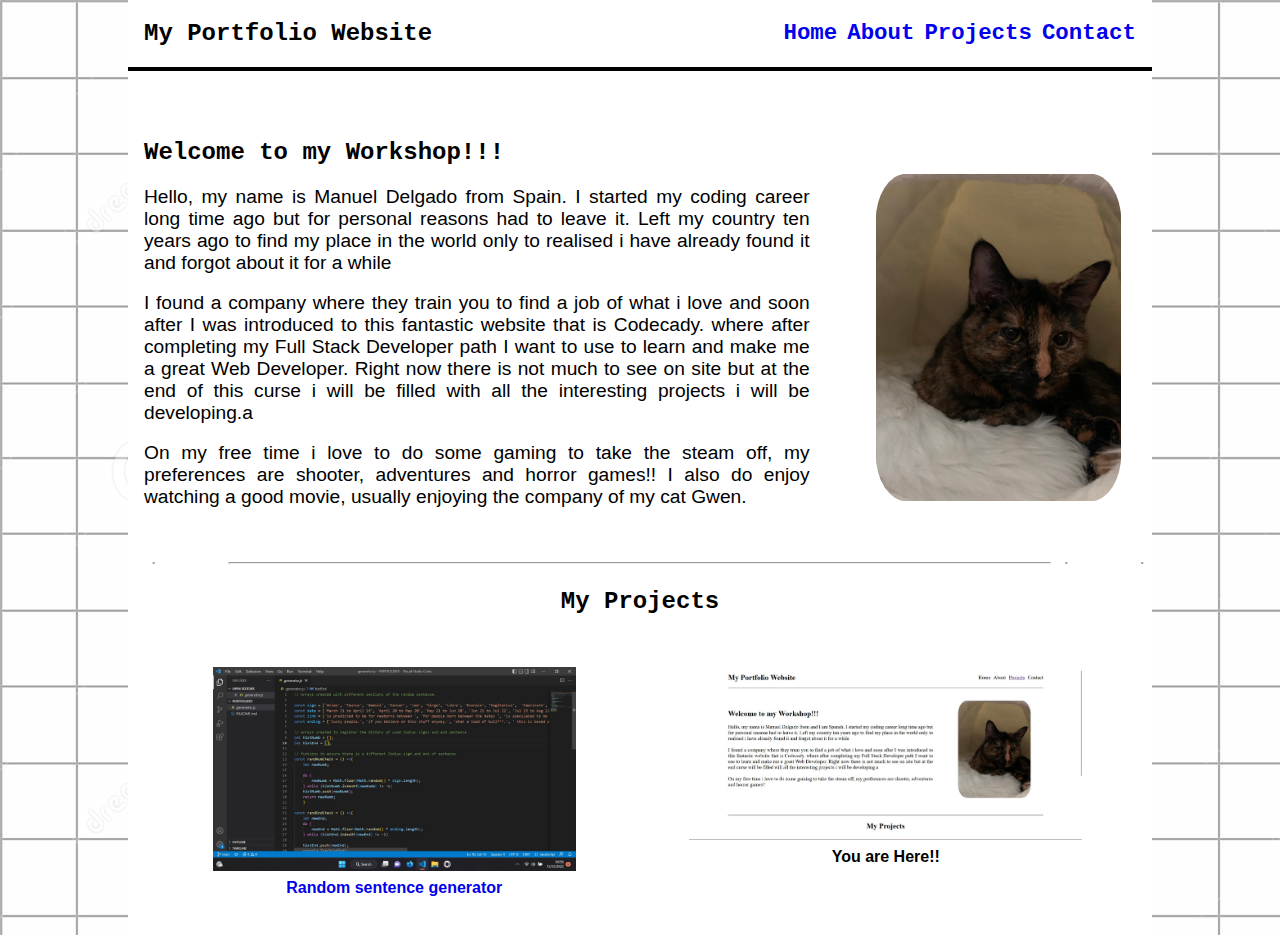
<file: index.html>
<!DOCTYPE html>
<html>
    <head>
        <title>My Projects Website</title>
        <link href="style.css" rel="stylesheet">
    </head>
    <body>
        <header>
           <h2>My Portfolio Website</h2>
            <nav>
                <ol>
                    <li><a href="#">Home</a></li>
                    <li><a href="#aboutText">About</a></li>
                    <li id="option"><a href="#projects">Projects</a>
                        <ol id="submenu">
                            <li><a href="project01.html" alt="link to project 01">Project 1</a></li>
                            <li>Project 2</li>  
                        </ol>
                    </li>
                    <li><a href="contact.html">Contact</a></li>
                </ol>
            </nav>
        </header>
        <section id="about">
            <div id="aboutText">
                <h2>Welcome to my Workshop!!!</h2>
                <p>Hello, my name is Manuel Delgado from Spain. I started my coding career long time ago but for personal reasons had to leave it. Left my country 
                ten years ago to find my place in the world only to realised i have already found it and forgot about it for a while</p><br>
                <p>I found a company where they train you to find a job of what i love and soon after I was introduced to this fantastic website that is Codecady. 
                where after completing my Full Stack Developer path I want to use to learn and make me a great Web Developer. Right now there is not much to see on site
                but at the end of this curse i will be filled with all the interesting projects i will be developing.a</p><br>
                <p>On my free time i love to do some gaming to take the steam off, my preferences are shooter, adventures and horror games!! I also do enjoy watching a good movie, usually
                enjoying the company of my cat Gwen.
                </p><br><br><br>
            </div>
            <div id="aboutPicture">
                    <img src="./images/myCat.jpg" alt="Picture of my cat Queenie">           
            </div>
        </section>
        <hr>
        <h2 id="projectTitle">My Projects</h2>
        <section id="projects">
            <div>
                <img src="./images/portfolio01/portfolio01icon.jpg" alt="Image of first project main file">
                <span><a href="project01.html" alt="link to project 01">Random sentence generator</a></span>
            </div>
            <div>
                <img src="./images/portfolio02/portfolio02icon.jpg" alt="This website's webpage">
                <span>You are Here!!</span>
            </div>
        </section>
    <script src="main.js"></script>
</body>
</html>
</file>
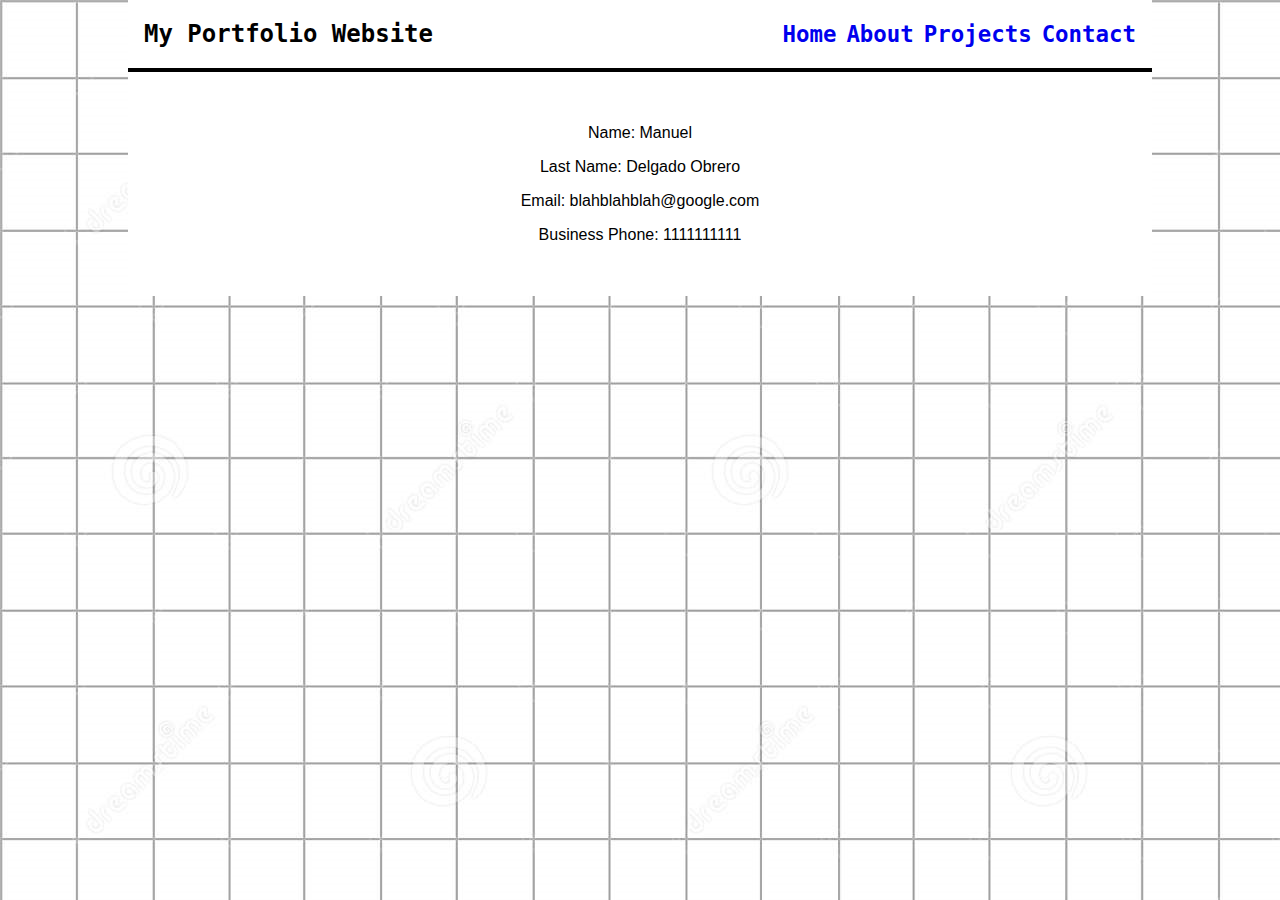
<file: contact.html>
<!DOCTYPE html>
<html>
<head>
    <link href="style.css" rel="stylesheet">
    <title>Conctact Information</title>
</head>
<body>
    <header>
        <h2>My Portfolio Website</h2>
            <nav>
                <ol>
                    <li><a href="index.html">Home</a></li>
                    <li><a href="index.html#aboutText">About</a></li>
                    <li id="option"><a href="index.html#projects">Projects</a>
                        <ol id="submenu">
                            <li><a href="project01.html" alt="link to project 01">Project 1</a></li>
                            <li>Project 2</li>  
                        </ol>
                    </li>
                    <li><a href="#">Contact</a></li>
                </ol>
            </nav>
    </header>
    <section id="contact">
        <br>
        <br>
        <p>Name: Manuel</p>
        <p>Last Name: Delgado Obrero</p>
        <p>Email: blahblahblah@google.com</p>
        <p>Business Phone: 1111111111</p>
        <br>
        <br>
    </section>
    <script src="main.js"></script>
</body>
</html>
</file>
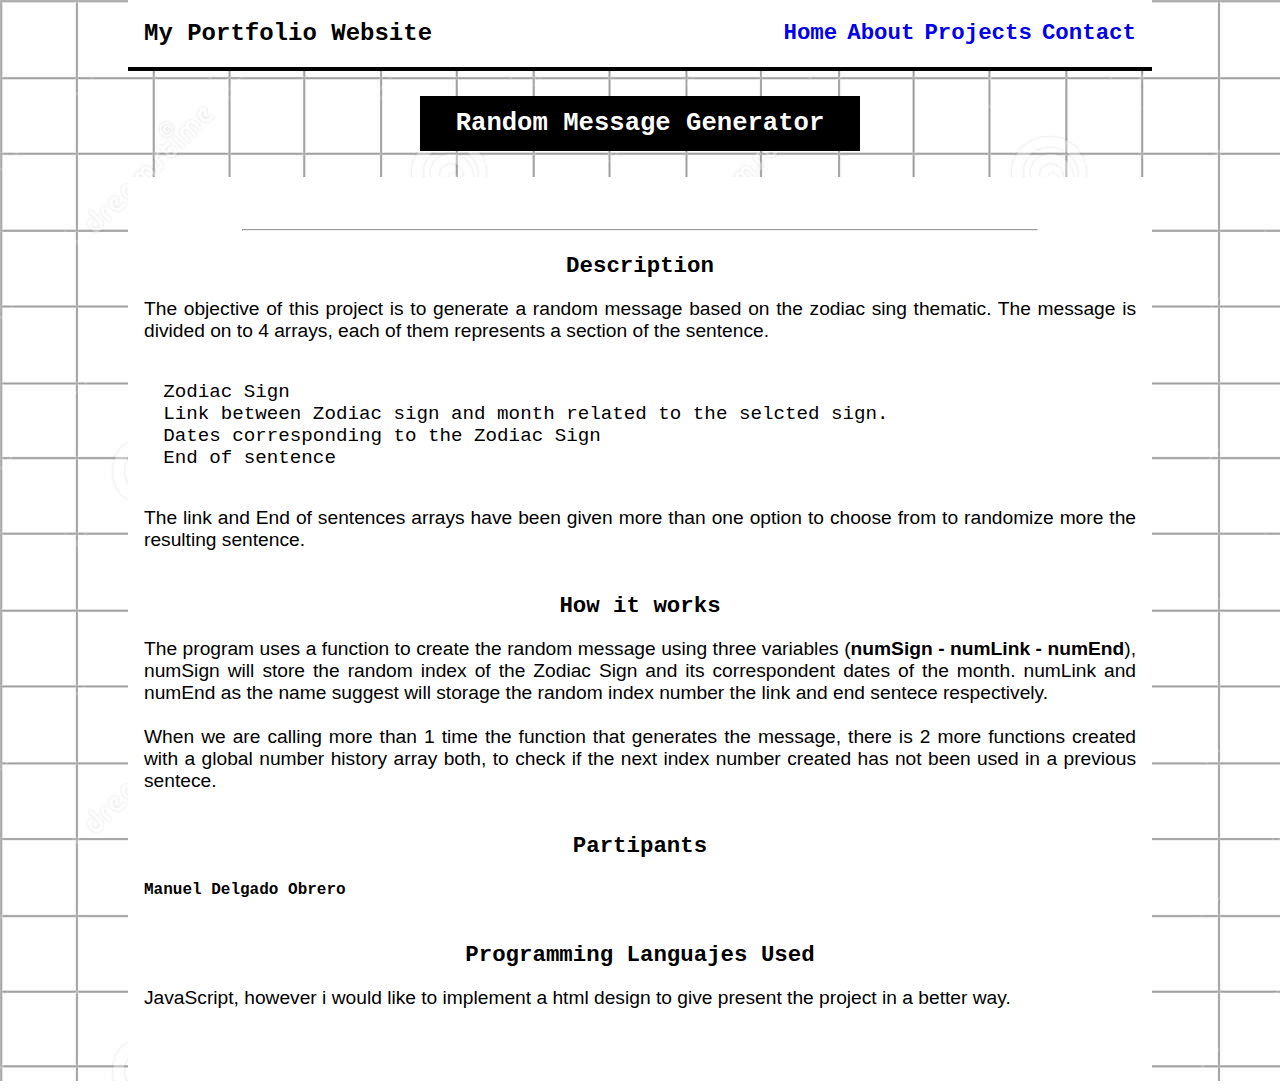
<file: project01.html>
<!DOCTYPE html>
<html>
<head>
    <link href="style.css" rel="stylesheet">
    <link href="styleprojects.css" rel="stylesheet">
</head>
<body>
    <header>
        <h2>My Portfolio Website</h2>
            <nav>
                <ol>
                    <li><a href="index.html">Home</a></li>
                    <li><a href="index.html#aboutText">About</a></li>
                    <li id="option"><a href="index.html#projects">Projects</a>
                        <ol id="submenu">
                            <li><a href="project01.html" alt="link to project 01">Project 1</a></li>
                            <li>Project 2</li>  
                        </ol>
                    </li>
                    <li><a href="contact.html">Contact</a></li>
                </ol>
            </nav>
    </header>
    <h2 class="genStyle"n id="mTitle">Random Message Generator</h2>
    
    <ol class="genStyle">
    <br>
    <br>
    <hr>
        <li><h3 class="sTitle">Description</h3>
            <p>The objective of this project is to generate a random message based on the zodiac sing thematic. The message is divided on to 4 arrays, each of them
                represents a section of the sentence.
                <ol class="genStyle">
                    <li>Zodiac Sign</li>
                    <li>Link between Zodiac sign and month related to the selcted sign.</li>
                    <li>Dates corresponding to the Zodiac Sign</li>
                    <li>End of sentence</li>
                </ol>
            </p>
            <p>The link and End of sentences arrays have been given more than one option to choose from to randomize more the resulting sentence.</p>
        </li>
        <li><h3 class="sTitle">How it works</h3>
            <p>The program uses a function to create the random message using three variables (<b>numSign - numLink - numEnd</b>), numSign will store the random index of
            the Zodiac Sign and its correspondent dates of the month. numLink and numEnd as the name suggest will storage the random index number the link and end sentece respectively.<br><br>
            When we are calling more than 1 time the function that generates the message, there is 2 more functions created with a global number history array both, to check if the next index number
            created has not been used in a previous sentece.</p>
        </li>
        <li><h3 class="sTitle">Partipants</h3>
            <h4>Manuel Delgado Obrero</h4>
        </li>
        <li><h3 class="sTitle">Programming Languajes Used</h3>
            <p>JavaScript, however i would like to implement a html design to give present the project in a better way.</p>
        </li>
        <br>
        <br>
    </ol>
    <script src="main.js"></script>
</body>
</html>
</file>
<file: style.css>
/*Body Style*/

body{
    width: 80%;
    margin:0 auto;
    background-image: url("images/backgroundGrid.jpeg");
}

hr {
    width: 80%;
}

@import url('https://fonts.googleapis.com/css2?family=Ubuntu&display=swap');
@import url('https://fonts.googleapis.com/css2?family=Martian+Mono&display=swap');

p, span {
    font-family: 'Ubuntu', sans-serif;
}

h2, h3, ol{
    font-family: 'Martian Mono', monospace;
}
header, section, #projectTitle{
    background-color: white;
}

hr {
    margin: 0 auto;
}

a {
    text-decoration: none;
}


/*Header area styles*/
header{
    display: flex;
    justify-content: space-between;
    border-bottom: 0.3em solid black;
    align-items: center;
    padding: 0 1em;
}

ol {
    display: flex;
    list-style-type: none;
}

header li{
    padding-left: 10px;
    font-weight: bold;
    font-size: 1.4em;
}

header a:visited{
    color: black;
}

header a:hover{
    color: red;
}

#submenu {
    display: none;
    position: absolute;
    padding: 0;
    
}

#submenu li{
    font-size: 1em;
    background-color: white;
    padding: 0.3em 0.2em;
    text-align: center;
}


/*About section*/
#about{
    display: flex;
    justify-content: space-between;
}

#aboutText{
    width: 65%;
    padding-top: 3em;
    padding-left: 1em;
}
#aboutText p{
    text-align: justify;
    margin: 0 auto;
    font-size: 1.2em;
}

#aboutPicture{
   width: 30%;
   margin-top:4.5em;
}

#aboutPicture img{
    max-width: 80%;
    max-height: 80%;
    padding: 10%;
    border-radius:20%;
}

/*Projects Section*/
#projectTitle{
    text-align: center;
    margin: 0 auto;
    padding: 1em;
}

#projects {
    display: flex;
    padding: 2%;
}

#projects div{
    width: 50%;
}

#projects div img{
    display: block;
    max-width: 80%;
    max-height: 80%;
    margin: 0.5em auto;
}

#projects div span{
    font-weight: bold;
    display: block; 
    text-align: center;
}


/*Conctact Style page*/
#contact{
    text-align: center;
}

@media screen and (max-width: 800px) {
    body {
        width: 100%;
    }

    #aboutPicture {
        height: 75%;
        align-self: center;
    }
}

@media screen and (max-width: 500px){
    header{
        flex-direction: column;
    }

    header, nav ol, nav li{
        padding: 0;
    }

    nav{
        width: 100%;
    }

    nav li{
        font-size: 1.3em;
    }

    nav ol{
        justify-content: space-evenly;
    }

    #submenu li{
        background-color: black;
        color: white;
    }

    #submenu a:visited {
        color: white;
    }

    #submenu a:hover {
        color: red;
    }

    #about {
        flex-direction: column;
    }

    #aboutText {
        width: 97%;
        padding: 0.2em;
        font-size: 1em;
        margin: 0 auto;
    }

    #aboutText p {
        font-size: 1em;
    }

    #aboutText h2{
        font-size: 1.4em;
        text-align: center;
    }

    #aboutPicture {
        width: 100%;
        margin-top: 0;
    }

    #aboutPicture img{
        margin: 0 auto;
    }

    #projects {
        flex-flow: column;
    }

    #projects div{
        width: 100%;
    }
}
</file>
<file: styleprojects.css>
.genStyle {
    display: block;
    background-color: white;
    margin: 0 auto;
    padding: 1em;
}

.genStyle p, .genStyle ol{
    text-align: justify;
    font-size: 1.2em;
}

#mTitle{
    font-size: 1.6em;
    font-weight: bold;
    padding: 0.5em 0;
    text-align: center;
    color: white;
    background-color: black;
    max-width: 43%;
    margin: 1em auto;
}

 .sTitle{
    padding-top: 1em;
    font-size: 1.4em;
    font-weight: bold;
    text-align: center;
    margin: 0 auto;
 }

@media screen and (max-width: 500px){
    #mTitle{
        font-size: 1.5em;
        max-width: 100%;
    }

    .genStyle{
        width: 95%;
        padding: 0 2.5%;
    }

    .genStyle p, .genStyle ol{
        font-size: 1em;
    }
}
</file>
